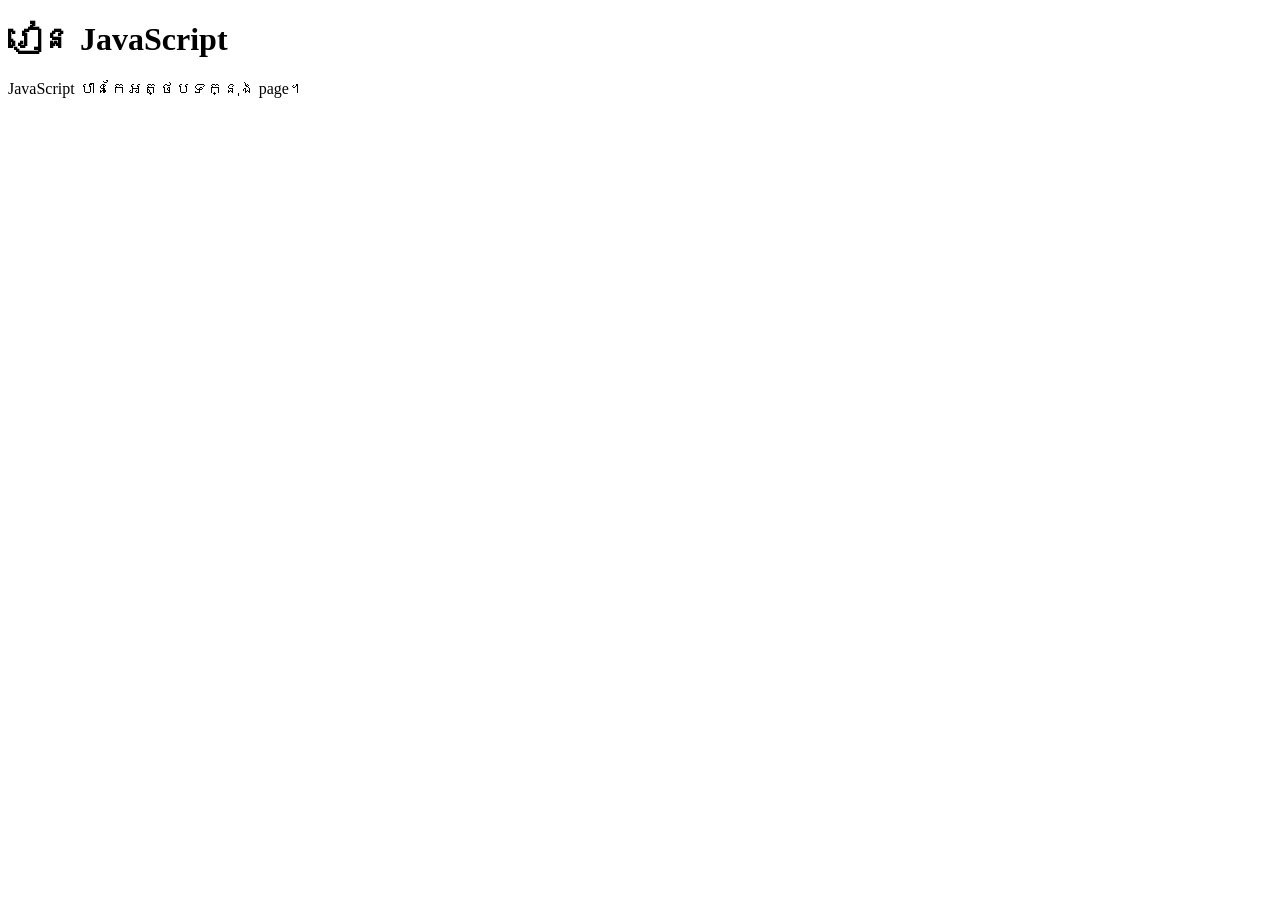
<file: javascript/examples/lesson-01/index.html>
<!doctype html>
<html lang="km">
<head>
  <meta charset="utf-8">
  <meta name="viewport" content="width=device-width, initial-scale=1">
  <title>មេរៀន JavaScript ដំបូង</title>
  <script src="./app.js" defer></script>
</head>
<body>
  <main>
    <h1>រៀន JavaScript</h1>
    <p id="message">សារដើម</p>
  </main>
</body>
</html>
</file>
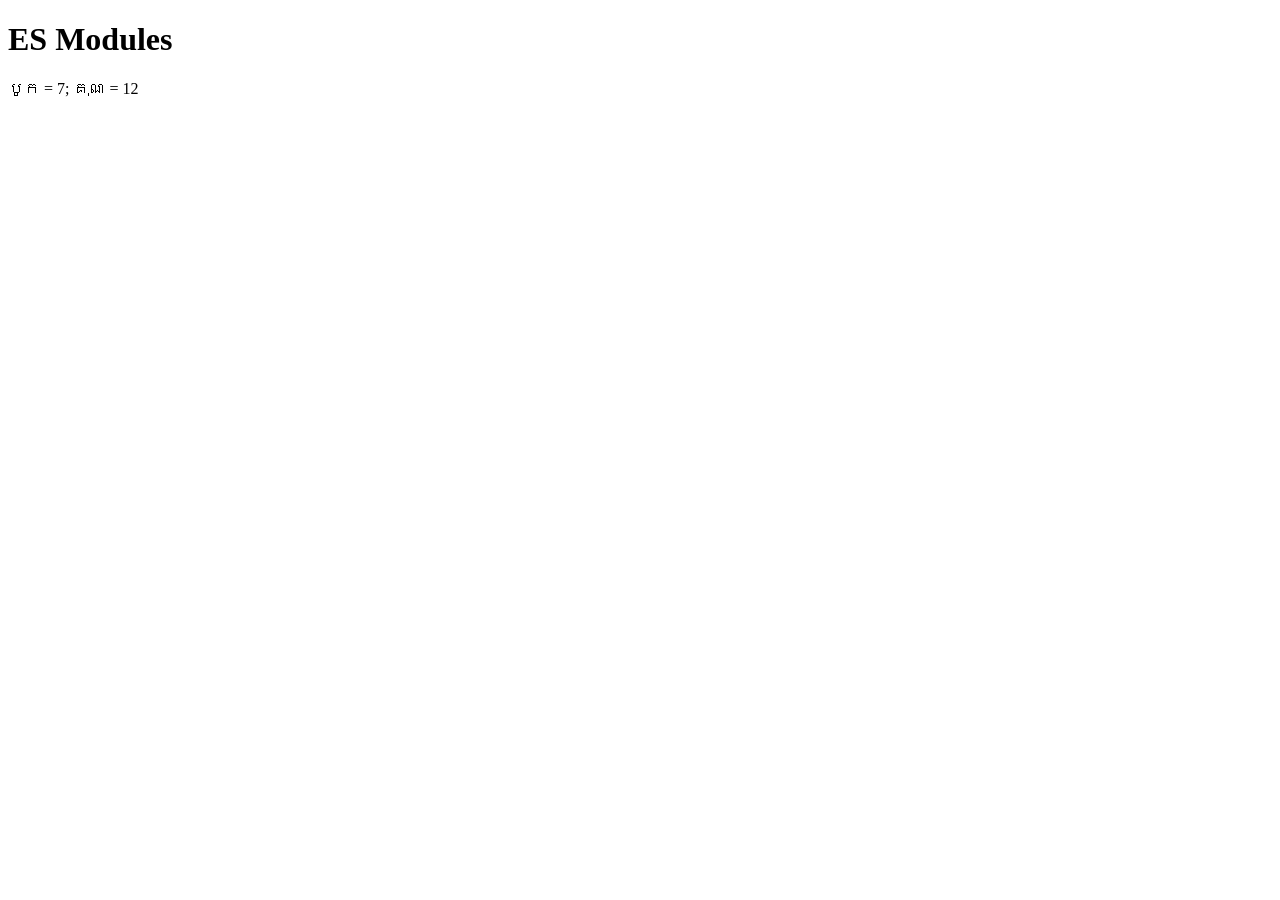
<file: javascript/examples/lesson-22/index.html>
<!doctype html>
<html lang="km">
  <head><meta charset="utf-8"><meta name="viewport" content="width=device-width, initial-scale=1"><title>Lesson 22: Modules</title><script type="module" src="./app.js"></script></head>
  <body>
    <h1>ES Modules</h1>
    <p id="output"></p>
  </body>
</html>
</file>
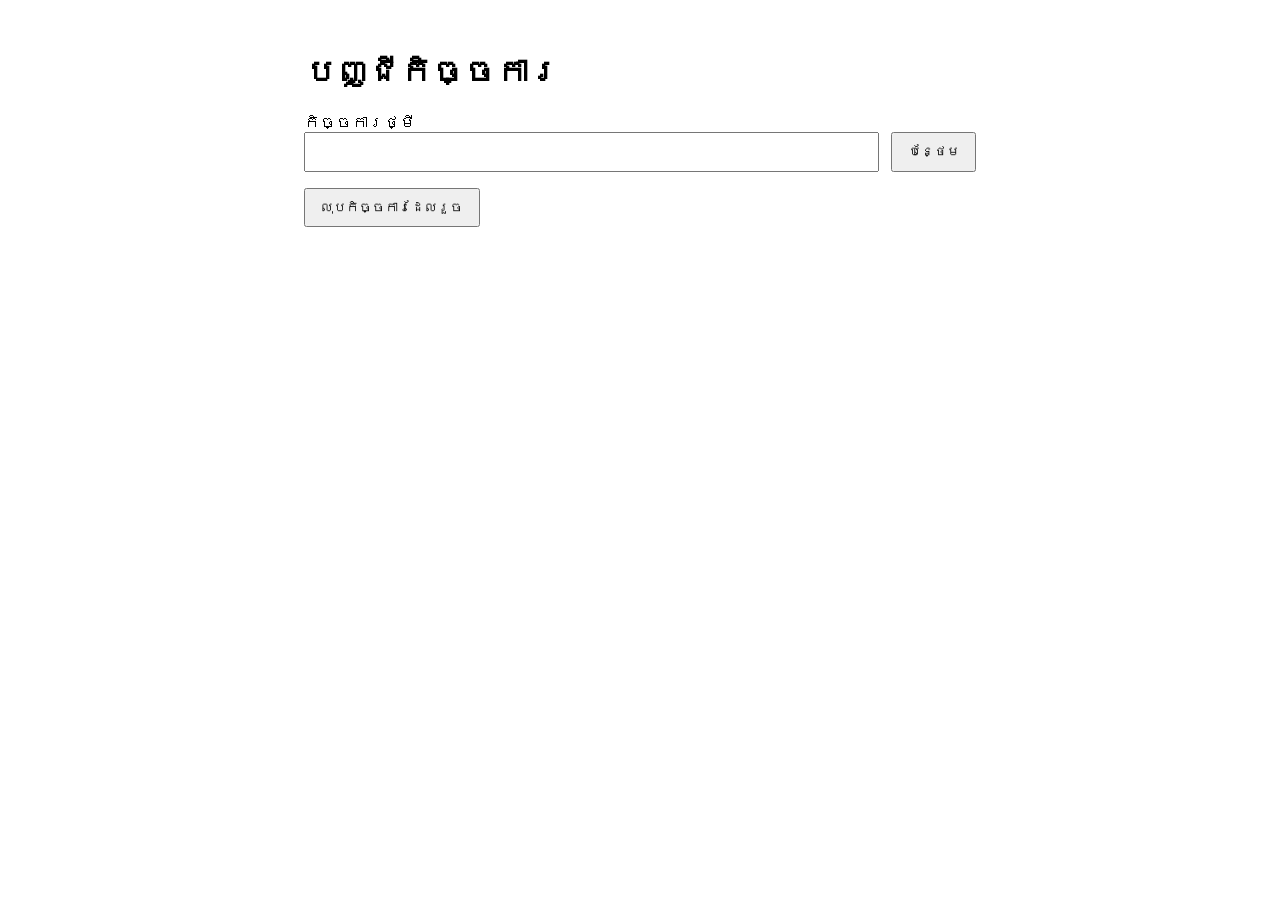
<file: javascript/projects/todo/index.html>
<!doctype html>
<html lang="km">
  <head>
    <meta charset="utf-8">
    <meta name="viewport" content="width=device-width, initial-scale=1">
    <title>Todo List — JavaScript Course</title>
    <link rel="stylesheet" href="styles.css">
    <script src="app.js" defer></script>
  </head>
  <body>
    <main class="container">
      <h1>បញ្ជីកិច្ចការ</h1>
      <form id="todo-form">
        <label for="todo-input">កិច្ចការថ្មី</label>
        <div class="form-row">
          <input id="todo-input" name="todo" maxlength="120" required autocomplete="off">
          <button type="submit">បន្ថែម</button>
        </div>
      </form>
      <p id="status" role="status" aria-live="polite"></p>
      <ul id="todo-list" aria-label="កិច្ចការរបស់ខ្ញុំ"></ul>
      <button id="clear-completed" type="button">លុបកិច្ចការដែលរួច</button>
    </main>
  </body>
</html>
</file>
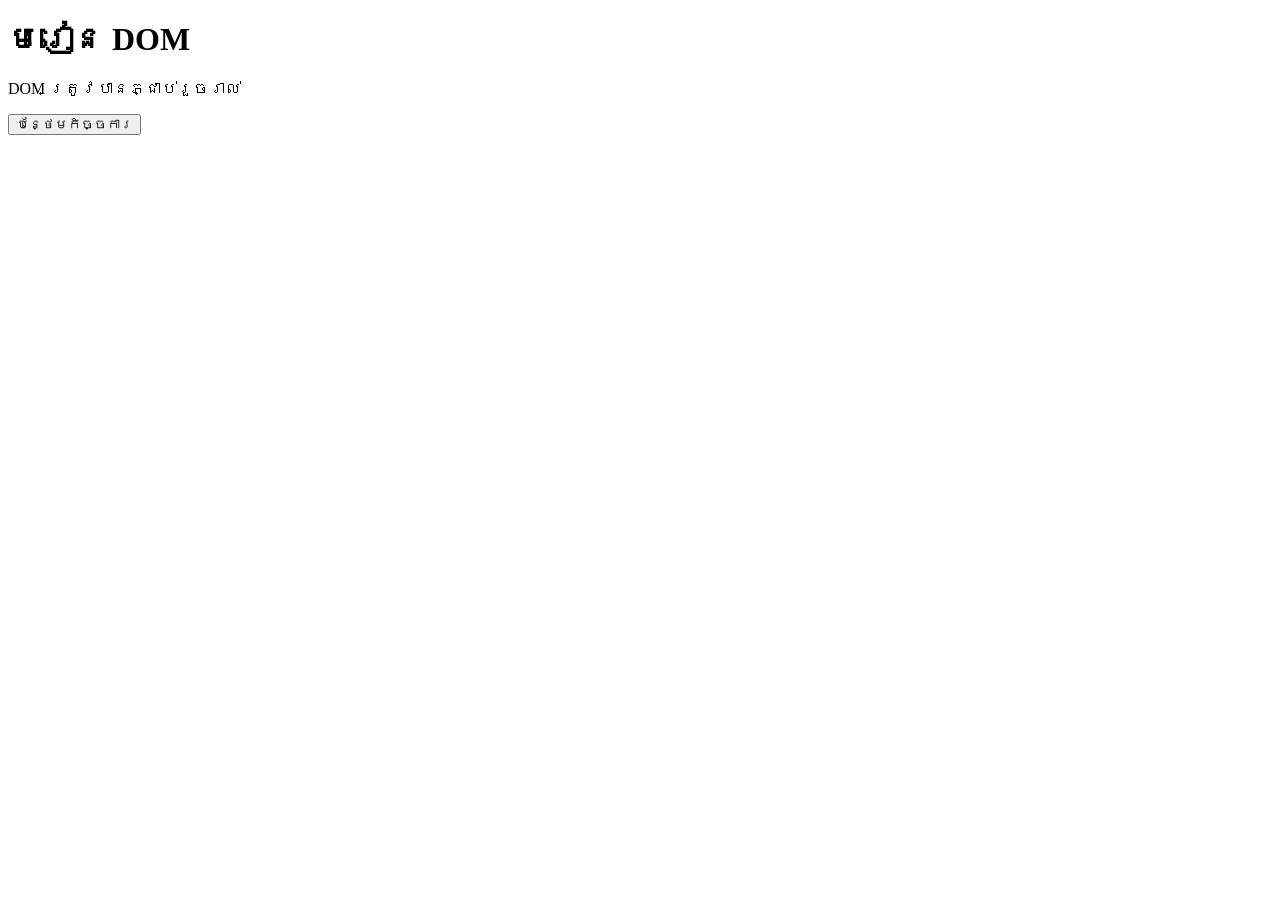
<file: javascript/examples/lesson-13/dom.html>
<!doctype html>
<html lang="km">
  <head>
    <meta charset="utf-8">
    <meta name="viewport" content="width=device-width, initial-scale=1">
    <title>JavaScript Lesson 13: DOM</title>
    <script src="dom.js" defer></script>
  </head>
  <body>
    <h1 id="title">មេរៀន DOM</h1>
    <p id="status">មិនទាន់ចាប់ផ្តើម</p>
    <button id="add-task" type="button">បន្ថែមកិច្ចការ</button>
    <ul id="tasks"></ul>
  </body>
</html>
</file>
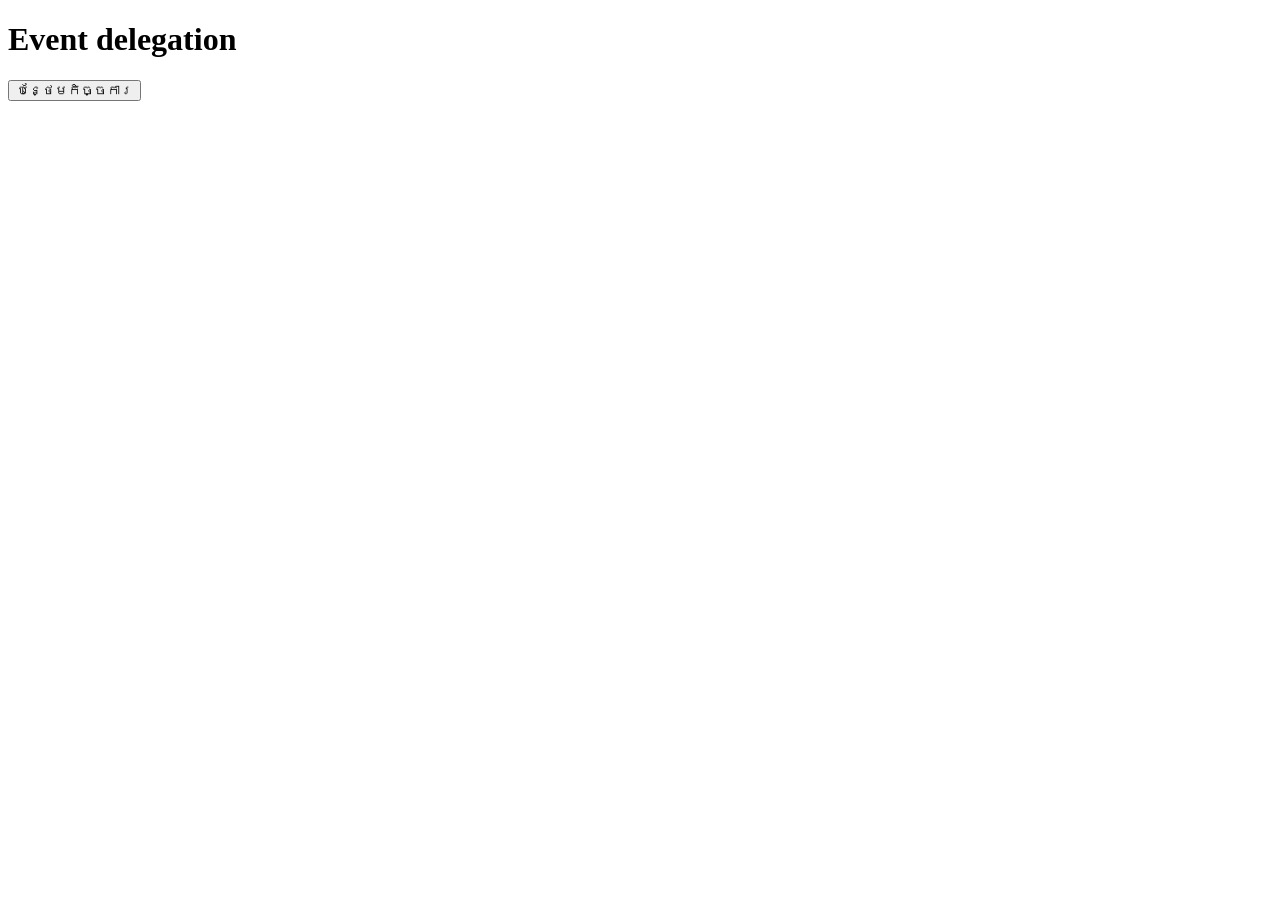
<file: javascript/examples/lesson-14/events.html>
<!doctype html>
<html lang="km">
  <head><meta charset="utf-8"><meta name="viewport" content="width=device-width, initial-scale=1"><title>Lesson 14: Events</title><script src="events.js" defer></script></head>
  <body>
    <h1>Event delegation</h1>
    <button id="add" type="button">បន្ថែមកិច្ចការ</button>
    <ul id="tasks"></ul>
  </body>
</html>
</file>
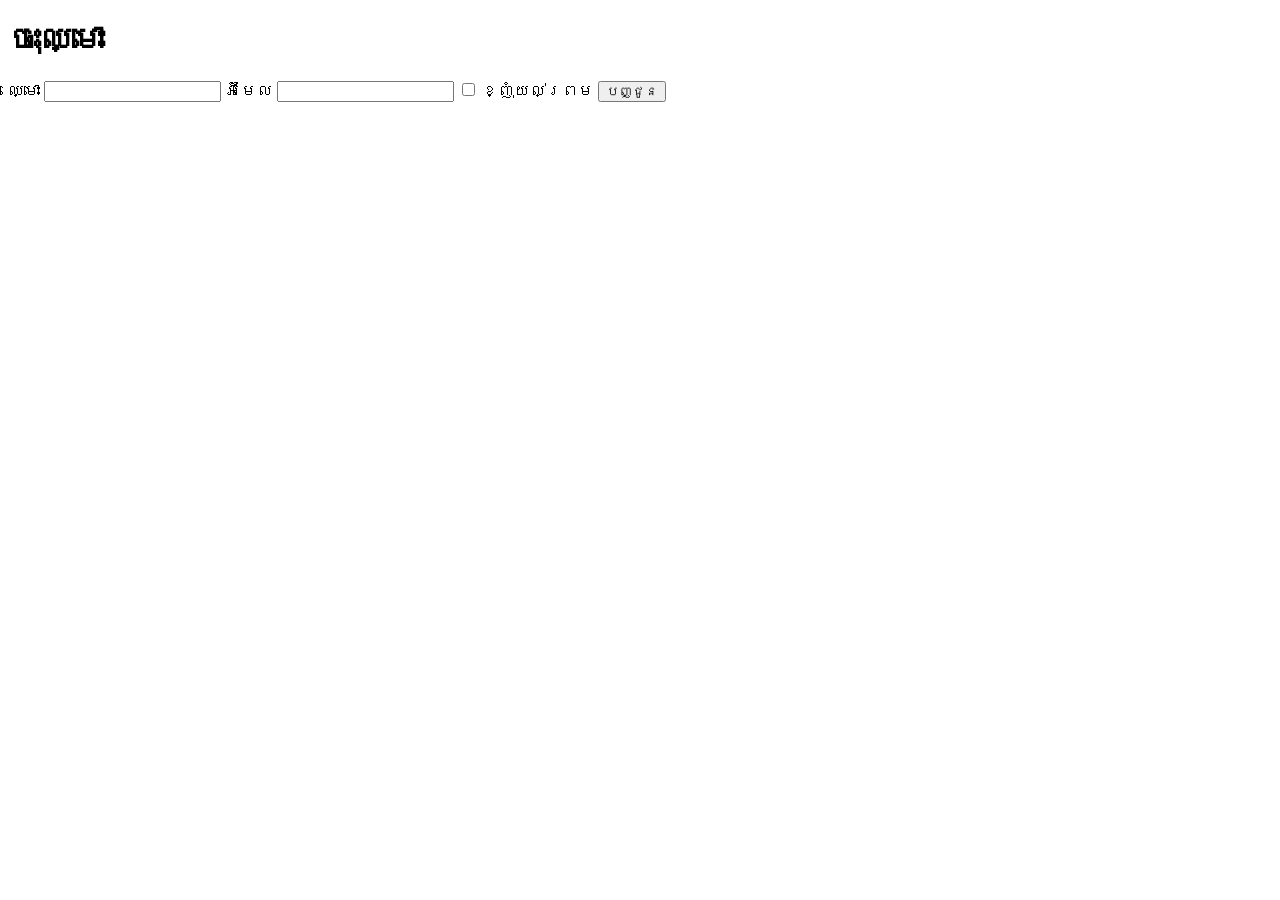
<file: javascript/examples/lesson-15/forms.html>
<!doctype html>
<html lang="km">
  <head><meta charset="utf-8"><meta name="viewport" content="width=device-width, initial-scale=1"><title>Lesson 15: Forms</title><script src="forms.js" defer></script></head>
  <body>
    <h1>ចុះឈ្មោះ</h1>
    <form id="signup">
      <label for="name">ឈ្មោះ</label>
      <input id="name" name="name" required minlength="2">
      <label for="email">អ៊ីមែល</label>
      <input id="email" name="email" type="email" required>
      <label><input name="accepted" type="checkbox" required> ខ្ញុំយល់ព្រម</label>
      <button type="submit">បញ្ជូន</button>
    </form>
    <p id="status" role="status" aria-live="polite"></p>
  </body>
</html>
</file>
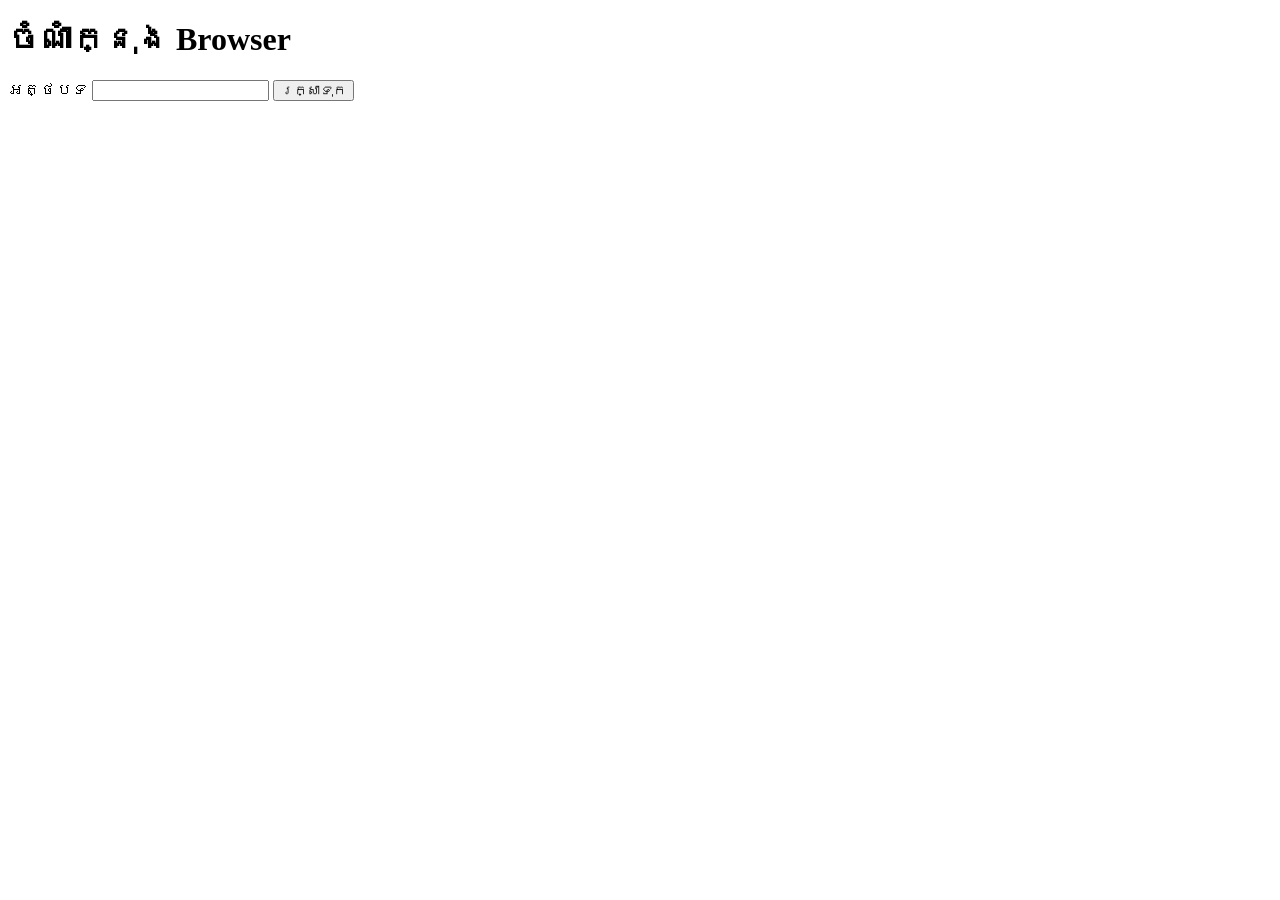
<file: javascript/examples/lesson-16/storage.html>
<!doctype html>
<html lang="km">
  <head><meta charset="utf-8"><meta name="viewport" content="width=device-width, initial-scale=1"><title>Lesson 16: Storage</title><script src="storage.js" defer></script></head>
  <body>
    <h1>ចំណាំក្នុង Browser</h1>
    <label for="note">អត្ថបទ</label>
    <input id="note">
    <button id="save" type="button">រក្សាទុក</button>
    <p id="status" role="status"></p>
  </body>
</html>
</file>
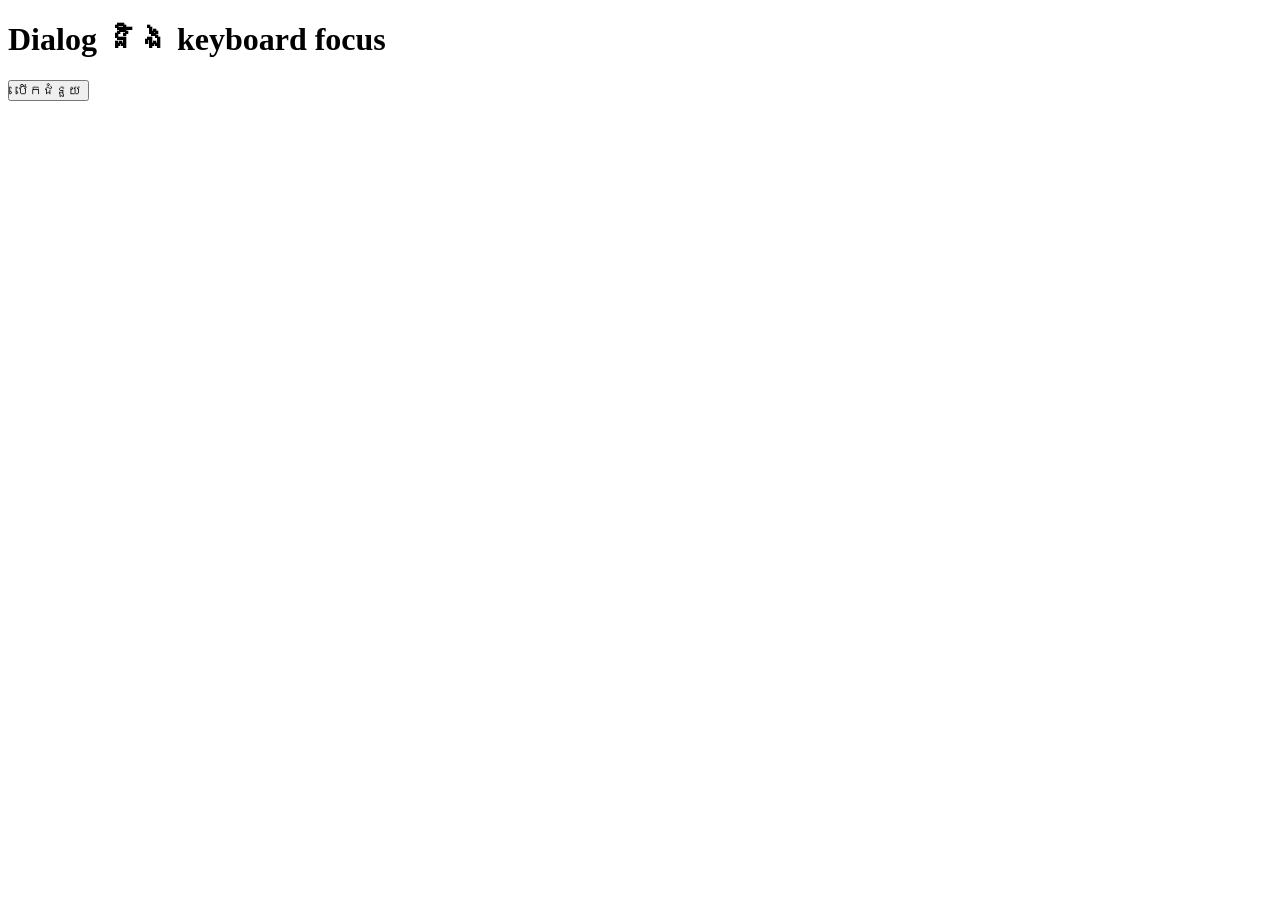
<file: javascript/examples/lesson-17/accessibility.html>
<!doctype html>
<html lang="km">
  <head><meta charset="utf-8"><meta name="viewport" content="width=device-width, initial-scale=1"><title>Lesson 17: Accessibility</title><script src="accessibility.js" defer></script></head>
  <body>
    <h1>Dialog និង keyboard focus</h1>
    <button id="open-help" type="button">បើកជំនួយ</button>
    <dialog id="help-dialog" aria-labelledby="dialog-title">
      <h2 id="dialog-title">ជំនួយ</h2>
      <p>ប្រើ Tab ដើម្បីផ្លាស់ទីរវាង control។</p>
      <button id="close-help" type="button">បិទ</button>
    </dialog>
    <p id="status" role="status" aria-live="polite"></p>
  </body>
</html>
</file>
<file: javascript/projects/todo/styles.css>
:root {
  color-scheme: light dark;
  font-family: system-ui, sans-serif;
}

body {
  margin: 0;
  padding: 2rem 1rem;
}

.container {
  max-width: 42rem;
  margin: 0 auto;
}

.form-row,
.todo-row {
  display: flex;
  gap: 0.75rem;
  align-items: center;
}

input {
  flex: 1;
  min-width: 0;
  padding: 0.65rem;
}

button {
  padding: 0.65rem 0.9rem;
  cursor: pointer;
}

button:focus-visible,
input:focus-visible {
  outline: 3px solid #4b8df8;
  outline-offset: 2px;
}

li {
  margin-block: 0.75rem;
}

.todo-label {
  flex: 1;
  overflow-wrap: anywhere;
}

.is-done .todo-label {
  text-decoration: line-through;
  opacity: 0.7;
}
</file>
